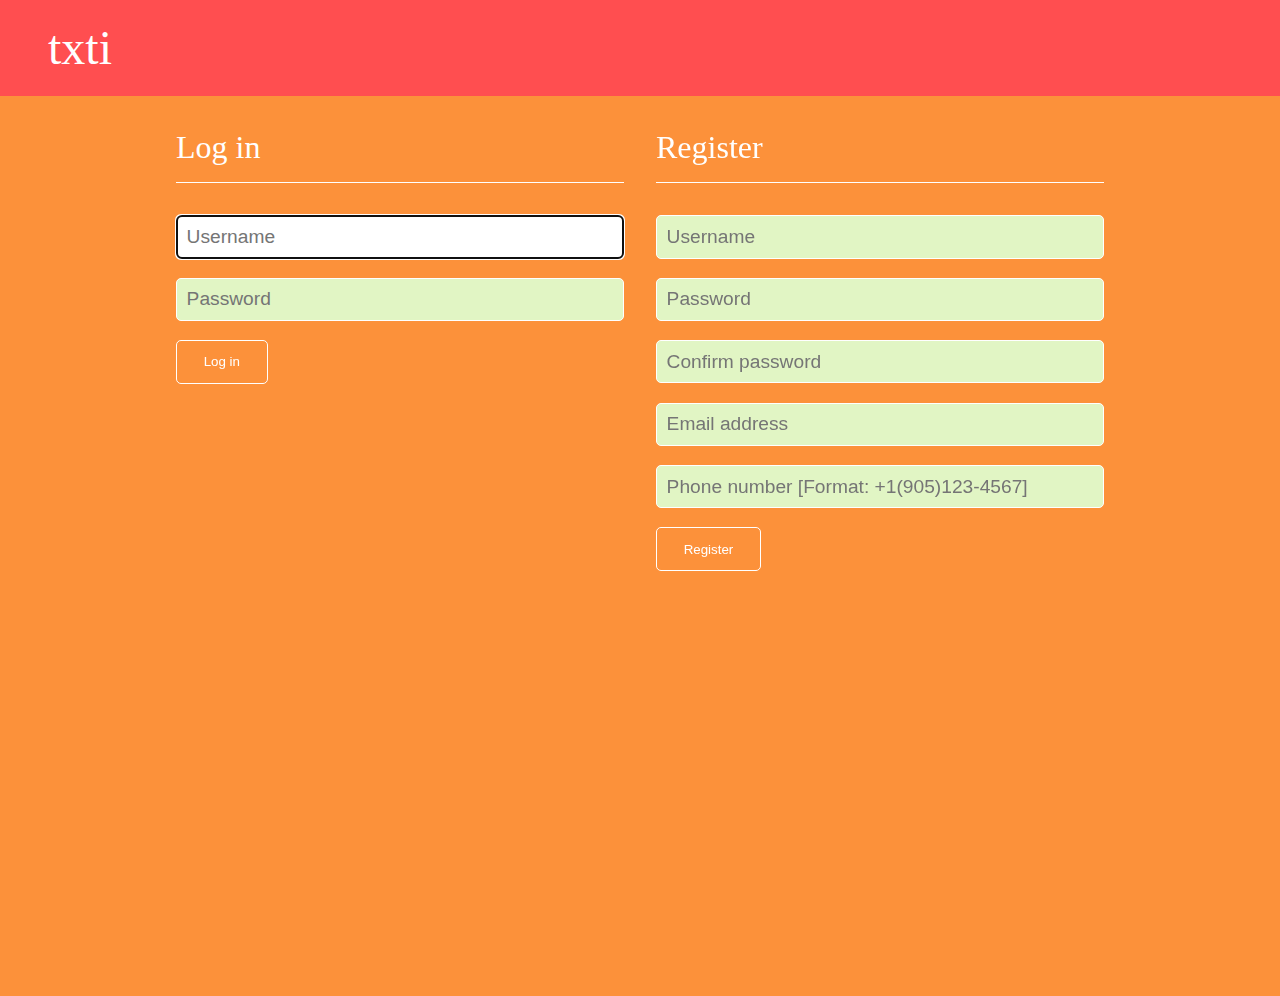
<file: login.html>
<!DOCTYPE html>
<head>
  <meta http-equiv="Content-Type" content="text/html; charset=UTF-8">
  <meta name="viewport" content="width=device-width, initial-scale=1, maximum-scale=1">
  <meta http-equiv="X-UA-Compatible" content="chrome=1">
  <title>txti: Login</title>
  <link rel='stylesheet' href='http://fonts.googleapis.com/css?family=Raleway:400,300,500'>
  <link rel='stylesheet' href='http://fonts.googleapis.com/css?family=Source+Code+Pro'>
  <link rel="stylesheet" href="css/style.css">
  <link rel="icon" type="image/png" href="img/favicon.png">
  <!--[if lt IE 9]>
    <script src="http://ie7-js.googlecode.com/svn/version/2.1(beta4)/IE9.js"></script>
  <![endif]-->
  <script src="js/jquery.min.js"></script>
</head>
<body class="login">
  <header>
    <h1><a href="/" alt="Home" title="Go back to home page">txti</a></h1>
  </header>
  <section id="login-form">
    <div id="form">
      <section id="login">
        <h3>Log in</h3>
        <form>
          <input type="text" placeholder="Username" autocorrect=off required autofocus>
          <input type="password" placeholder="Password" autocorrect=off required>
          <button type="submit">Log in</button>
        </form>
      </section><section id="register"> <!-- Weird 50% bug. -->
        <h3>Register</h3>
        <form>
          <input type="text" placeholder="Username" autocorrect=off required>
          <input type="password" placeholder="Password" autocorrect=off required>
          <input type="password" placeholder="Confirm password" autocorrect=off required>
          <input type="email" placeholder="Email address" autocorrect=off required>
          <input type="tel" placeholder="Phone number [Format: +1(905)123-4567]" autocorrect=off required pattern='[\+]\d*[\(]\d*[\)]\d{3}[\-]\d{4}'>
          <button type="submit">Register</button>
        </form>
      </section>
    </div>
  </section>
  <script src="js/script.js"></script>
</body>
</html>
</file>
<file: css/style.css>
.formulae{background:#fc913a}.formulae header{background:#ff4e50;height:6em;text-align:left}.formulae header::before{height:0;width:0}.formulae header h1{margin-left:1em}.formulae #coming-soon{margin:1em 0}.formulae #list{margin:1em 0 2em 0}.formulae #list tt{margin:0 0.25em}.login{background:#fc913a}.login header{background:#ff4e50;height:6em;text-align:left}.login header::before{height:0;width:0}.login header h1{margin-left:1em}.login #login-form{height:100%}.login #login-form #form{margin:0 auto;width:75%}.login #login-form #form h3{border-bottom:1px solid #fff;color:#fff;margin:1em 0;padding-bottom:0.5em}.login #login-form #form button{display:block;margin-bottom:2em}.login #login-form #form button:hover,.login #login-form #form button:focus{background:#fff;color:#fc913a}.login #login-form section{display:inline-block;padding:0 1em;text-align:left;vertical-align:top;width:50%}@media (max-width: 992px){.login #login-form section{display:block;width:100%}}
.dashboard{background:#e1f5c4}.dashboard button{background:#ff4e50}.dashboard header{background:#ff4e50;height:6em;text-align:left}@media (max-width: 992px){.dashboard header{height:8em}}.dashboard header::before{height:0;width:0}.dashboard header h1{margin-left:1em}.dashboard header #menu{top:3em}@media (max-width: 992px){.dashboard header #menu{display:block;position:inherit;margin-left:4em}}.dashboard header #menu #user{margin-right:2em}.dashboard #dash{background:#e1f5c4;padding:1em}.dashboard #dash>section{display:inline-block;text-align:left;vertical-align:top;width:40%}@media (max-width: 992px){.dashboard #dash>section{display:block;width:100%}}.dashboard #dash>section section{-webkit-border-radius:5px;-moz-border-radius:5px;border-radius:5px;background:#fff;border:1px solid #fc913a;margin:0 0.5em 1em 0.5em;padding:1.5em}.dashboard #dash>section h4{font-weight:300;line-height:2em}*,*::before,*::after{box-sizing:border-box;margin:0;padding:0}::selection{background:#ff4e50}html,body{font:16px/18px "Raleway","Helvetica Neue","Helvetica" sans-serif;height:100%;text-align:center}a{color:#fff;text-decoration:none}tt,pre{display:inline-block;font:14px/16px "Source Code Pro","Consolas","Courier New",monospace;white-space:-moz-pre-wrap;white-space:-pre-wrap;white-space:-o-pre-wrap;white-space:pre-wrap;word-wrap:break-word}h1{line-height:2em;font-size:3em;font-weight:300}h2{font-size:1.5em;font-weight:300}h3{line-height:1.2em;font-size:2em;font-weight:300}h4{font-size:1.5em}h5{font-size:1.5em;font-weight:300;margin-bottom:1em}input,button{font-family:"Raleway","Helvetica Neue","Helvetica" sans-serif}input{-webkit-border-radius:5px;-moz-border-radius:5px;border-radius:5px;-webkit-transition:all 0.3s ease 0s;-moz-transition:all 0.3s ease 0s;-ms-transition:all 0.3s ease 0s;-o-transition:all 0.3s ease 0s;transition:all 0.3s ease 0s;background:#e1f5c4;border:1px solid #fff;font-size:1.2em;margin-bottom:1em;padding:0.5em;width:100%}input:focus{background:#fff}button{-webkit-border-radius:5px;-moz-border-radius:5px;border-radius:5px;-webkit-transition:all 0.3s ease 0s;-moz-transition:all 0.3s ease 0s;-ms-transition:all 0.3s ease 0s;-o-transition:all 0.3s ease 0s;transition:all 0.3s ease 0s;background:transparent;border:1px solid #fff;cursor:pointer;color:#fff;padding:1em 2em}.button{-webkit-border-radius:5px;-moz-border-radius:5px;border-radius:5px;-webkit-transition:all 0.3s ease 0s;-moz-transition:all 0.3s ease 0s;-ms-transition:all 0.3s ease 0s;-o-transition:all 0.3s ease 0s;transition:all 0.3s ease 0s;border:1px solid #fff;cursor:pointer;padding:1em 2em}.button:hover{background:#fff;color:#ff4e50}header{background:#ff4e50 url(../img/hero.jpg) no-repeat;background-size:cover;color:#fff;height:100%;width:100%}header::before{-webkit-transition:all 0.3s ease 0s;-moz-transition:all 0.3s ease 0s;-ms-transition:all 0.3s ease 0s;-o-transition:all 0.3s ease 0s;transition:all 0.3s ease 0s;background-color:rgba(255,78,80,0.65);content:' ';height:100%;left:0;position:absolute;top:0;width:100%}header:hover::before{background-color:rgba(255,104,105,0.65)}header #menu{font-size:0.8em;position:absolute;right:1em;text-transform:uppercase;top:1em}header #header-info{height:16em;position:absolute;top:50%;margin-top:-8em;width:100%}header #header-info h2{margin-bottom:1em}header #header-info h4{font-weight:300;margin-bottom:3.5em}header #header-info #beta{position:relative;right:-65px;top:-46px}section#learn-more{background:#fc913a;color:#fff;padding:2em 2em 0;width:100%}section#learn-more h3{margin-bottom:1em}section#learn-more h4{margin-bottom:1em}section#learn-more tt,section#learn-more pre{-webkit-border-radius:5px;-moz-border-radius:5px;border-radius:5px;-webkit-transition:all 0.3s ease 0s;-moz-transition:all 0.3s ease 0s;-ms-transition:all 0.3s ease 0s;-o-transition:all 0.3s ease 0s;transition:all 0.3s ease 0s;background:#e1f5c4;color:#000;margin:0.5em 0;padding:0.35em 0.75em}section#learn-more tt:hover,section#learn-more pre:hover{background:#fff}section#learn-more #recipes{width:550px;text-align:left}section#learn-more #demo{text-align:right}@media (max-width: 992px){section#learn-more #demo{margin-top:2em}}section#learn-more #recipes,section#learn-more #demo{display:inline-block;vertical-align:bottom}@media (max-width: 992px){section#learn-more #recipes,section#learn-more #demo{display:block;text-align:center;width:100%}}section#learn-more .recipe{cursor:pointer;width:auto}section#learn-more #more{margin:2em 0 3em 0}section#learn-more #more .button:hover{color:#fc913a}section#learn-more #demo #number{font-size:1.8em;font-weight:500}section#learn-more #demo #phone{background:url(../img/phone.png) no-repeat;background-size:282px 267px;height:267px;margin:5em auto 0 auto;vertical-align:bottom;width:282px}@media (max-width: 992px){section#learn-more #demo #phone{margin-top:2.5em}}section#learn-more #demo #phone #example{-webkit-transition:all 0.5s ease 0s;-moz-transition:all 0.5s ease 0s;-ms-transition:all 0.5s ease 0s;-o-transition:all 0.5s ease 0s;transition:all 0.5s ease 0s;background:url(../img/phone/ttc.jpg) no-repeat;background-size:263px auto;height:166px;position:relative;top:101px;left:9px;width:263px}footer{background:#ede574;color:#222;font-size:0.9em;padding:4em 1em}footer #donate{margin-bottom:4em}footer #disclosure{font-size:0.75em}footer p{margin-top:0.5em}footer a{border-bottom:1px dotted #777;color:#000}
</file>
